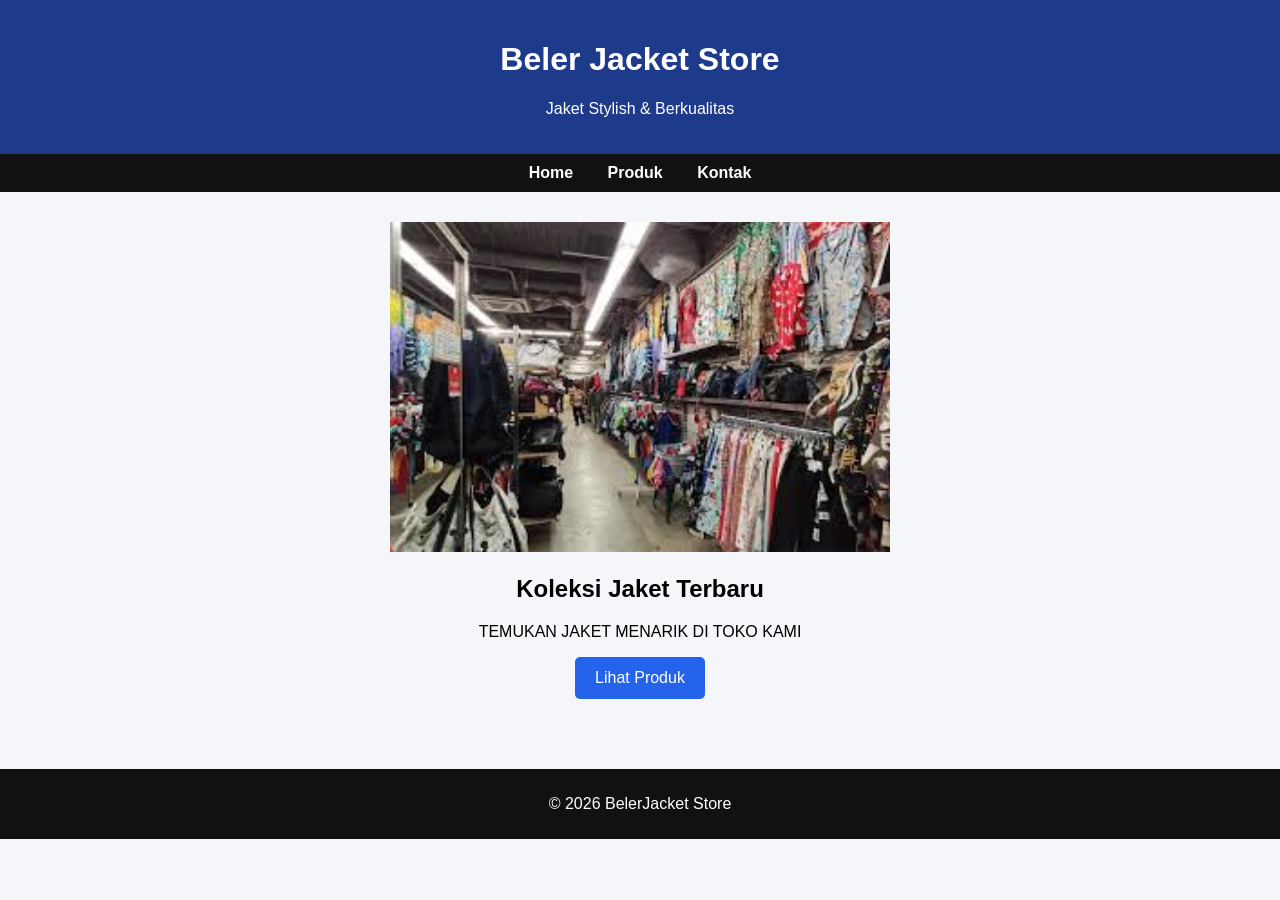
<file: tukul/index.html>
<!DOCTYPE html>
<html>
<head>
<title>Beler Jacket Store</title>
<link rel="stylesheet" href="style.css">
</head>

<body>

<header>
<h1>Beler Jacket Store</h1>
<p>Jaket Stylish & Berkualitas</p>
</header>

<nav>
<a href="index.html">Home</a>
<a href="produk.html">Produk</a>
<a href="kontak.html">Kontak</a>
</nav>

<section class="hero">
<img src="jkt.jpg" width="500">

<h2>Koleksi Jaket Terbaru</h2>

<p>
TEMUKAN JAKET MENARIK DI TOKO KAMI
</p>

<a href="produk.html">
<button>Lihat Produk</button>
</a>
</section>
<footer>
<p>© 2026 BelerJacket Store</p>
</footer>
</body>
</html>
</file>
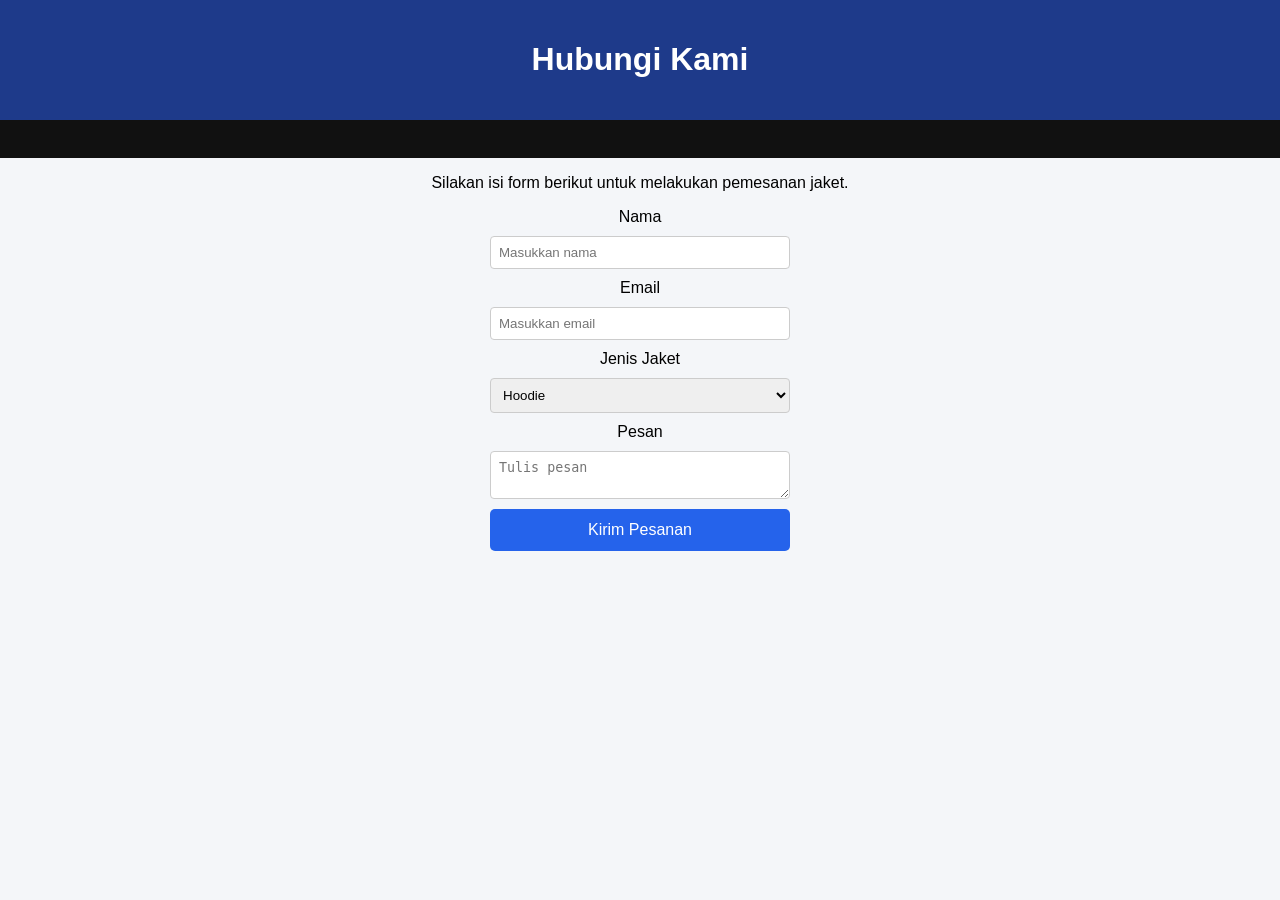
<file: tukul/kontak.html>
<!DOCTYPE html>
<html>
<head>
<title>Kontak</title>
<link rel="stylesheet" href="style.css">
</head>

<body>

<header>
<h1>Hubungi Kami</h1>
</header>

<nav>
<a href="index.html"></a>
<a href="produk.html"></a>
<a href="kontak.html"></a>
</nav>

<p>Silakan isi form berikut untuk melakukan pemesanan jaket.</p>

<form action ="terimakasih.html">

<label>Nama</label>
<input type="text" placeholder="Masukkan nama">

<label>Email</label>
<input type="email" placeholder="Masukkan email">

<label>Jenis Jaket</label>
<select>
<option>Hoodie</option>
<option>Denim</option>
<option>Parasut</option>
</select>

<label>Pesan</label>
<textarea placeholder="Tulis pesan"></textarea>

<button type="submit">Kirim Pesanan</button>

</form>

</body>
</html>
</file>
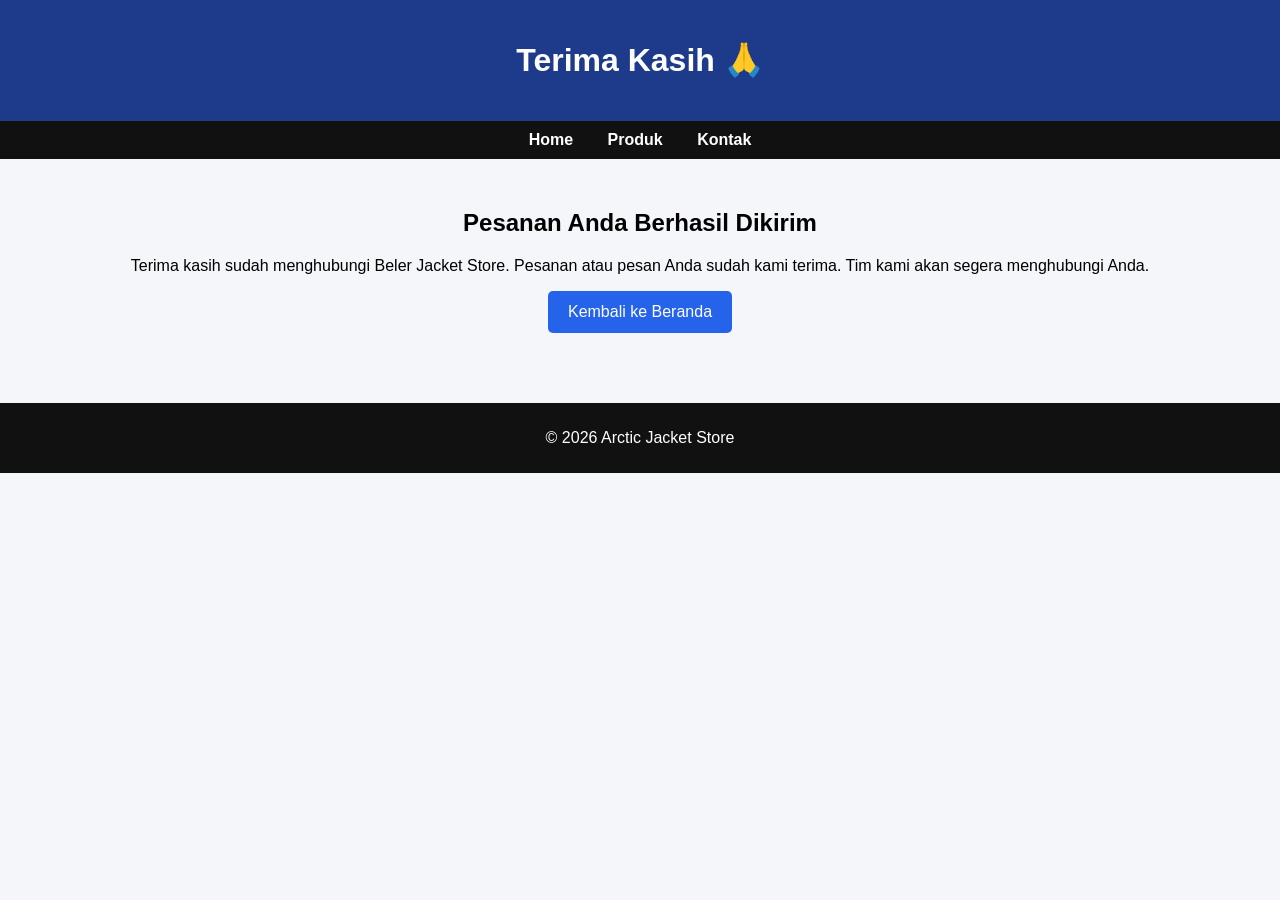
<file: tukul/terimakasih.html>
<!DOCTYPE html>
<html>
<head>
<title>Terima Kasih</title>
<link rel="stylesheet" href="style.css">
</head>

<body>

<header>
<h1>Terima Kasih 🙏</h1>
</header>

<nav>
<a href="index.html">Home</a>
<a href="produk.html">Produk</a>
<a href="kontak.html">Kontak</a>
</nav>

<section class="hero">

<h2>Pesanan Anda Berhasil Dikirim</h2>

<p>
Terima kasih sudah menghubungi Beler Jacket Store.
Pesanan atau pesan Anda sudah kami terima. 
Tim kami akan segera menghubungi Anda.
</p>

<a href="index.html">
<button>Kembali ke Beranda</button>
</a>

</section>

<footer>
<p>© 2026 Arctic Jacket Store</p>
</footer>

</body>
</html>
</file>
<file: tukul/style.css>
body{
font-family: Arial;
margin:0;
background:#f4f6f9;
text-align:center;
}

header{
background:#1e3a8a;
color:white;
padding:20px;
}

nav{
background:#111;
padding:10px;
}

nav a{
color:white;
margin:15px;
text-decoration:none;
font-weight:bold;
}

nav a:hover{
color:yellow;
}

.hero{
padding:30px;
}

button{
background:#2563eb;
color:white;
padding:12px 20px;
border:none;
border-radius:5px;
font-size:16px;
cursor:pointer;
}

button:hover{
background:#1e40af;
}

table{
margin:auto;
border-collapse:collapse;
width:70%;
background:white;
}

th,td{
border:1px solid #ccc;
padding:10px;
}

th{
background:#2563eb;
color:white;
}

form{
width:300px;
margin:auto;
display:flex;
flex-direction:column;
gap:10px;
}

input,select,textarea{
padding:8px;
border:1px solid #ccc;
border-radius:4px;
}

footer{
margin-top:40px;
background:#111;
color:white;
padding:10px;
}
</file>
